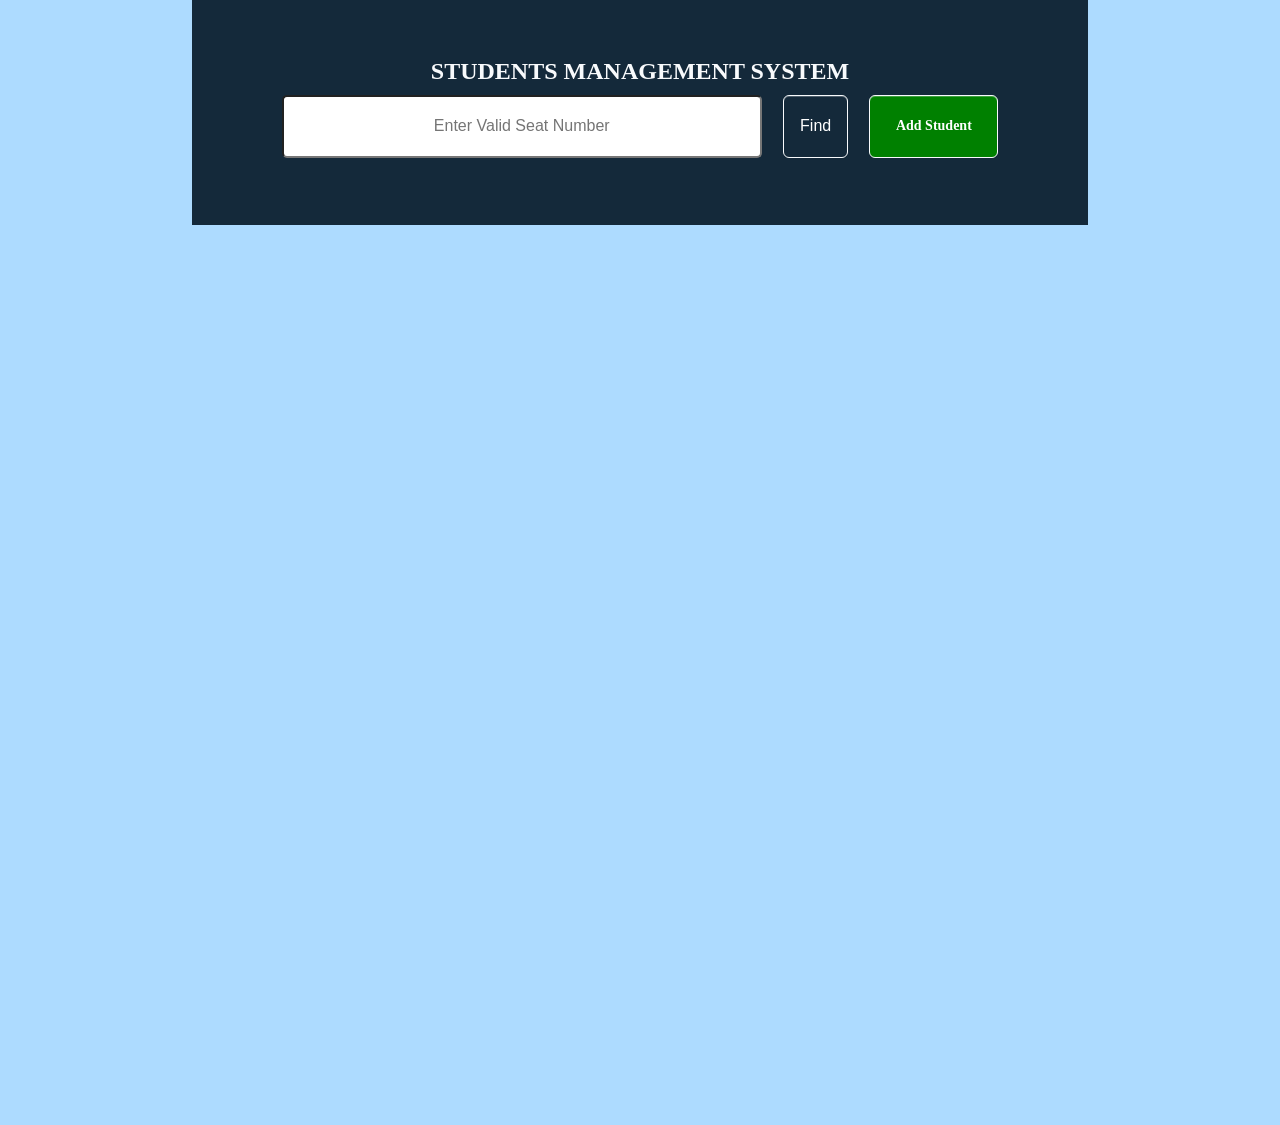
<file: index.html>
<!DOCTYPE html>
<html lang="en">

<head>
    <meta charset="UTF-8">
    <meta name="viewport" content="width=device-width, initial-scale=1.0">
    <title>Document</title>
    <link rel="stylesheet" href="style.css">
</head>

<body>
    <main class="main_section">
        <nav class="first_section">
            <h1>STUDENTS MANAGEMENT SYSTEM</h1>
            <form class="form">
                <input type="text" class="input" id="searchValue" placeholder="Enter Valid Seat Number" />
                <section class="two_btn">
                    <button class="find_btn" id="find_btn">Find</button>
                    <a class="add_stud_btn" href="addStud.html">Add Student</a>
                </section>
            </form>
        </nav>
        <section class="studDetails" id="studDetail">
            <!-- YOUR OUTPUT WILL'BE DISPLAYED INSIDE THIS -->
        </section>
    </main>

    <script src="script.js"></script>
</body>

</html>
</file>
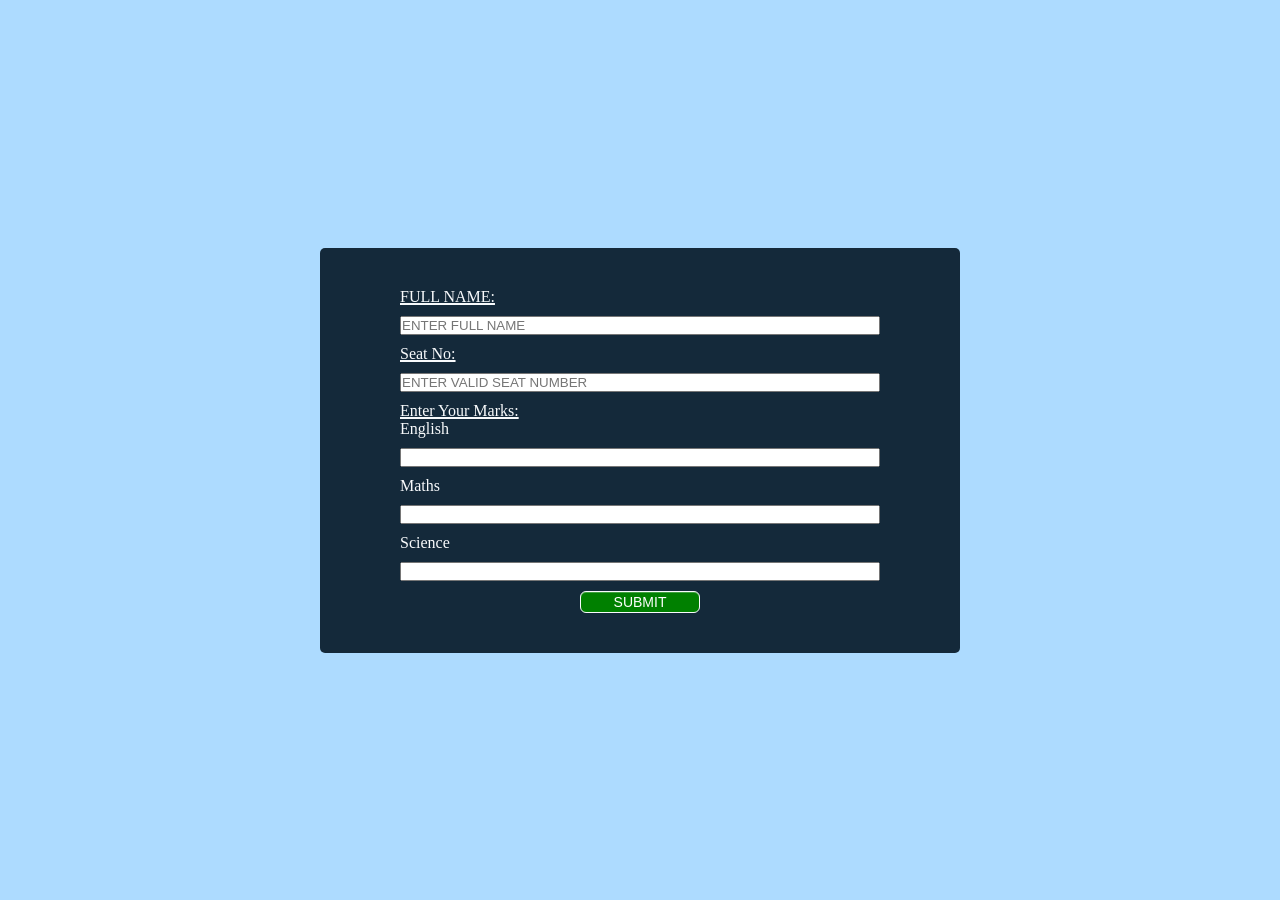
<file: addStud.html>
<!DOCTYPE html>
<html lang="en">

<head>
    <meta charset="UTF-8">
    <meta name="viewport" content="width=device-width, initial-scale=1.0">
    <title>Document</title>
    <link rel="stylesheet" href="style.css">
</head>

<body>
    <main class="main_sec">
        <form class="takingDetails">
            <section class="subTaking">
                <section>
                    <label class="heading">
                        FULL NAME:
                        <input type="text" placeholder="ENTER FULL NAME" class="name" id="uName"/>
                    </label>
                </section>


                <section>
                    <label class="heading">
                        Seat No:
                    </label>
                    <input type="tel" placeholder="ENTER VALID SEAT NUMBER" class="name" id="seatNo"/>
                </section>

                <section>
                    <label class="heading">
                        Enter Your Marks:
                    </label>
                    <br />
                    <label>
                        English
                        <input type="tel" class="name" id="Eng"/>
                    </label>
                    <br />
                    <label>
                        Maths
                        <input type="tel" class="name" id="Math"/>
                    </label>
                    <br />
                    <label>
                        Science
                        <input type="tel" class="name" id="Sci"/>
                    </label>
                </section>

            </section>
            <button type="button" class="submit_Btn" id="submit_bTn">SUBMIT</button>
        </form>
    </main>
    <script src="addStud.js"></script>
</body>

</html>
</file>
<file: style.css>
* {
  padding: 0;
  margin: 0;
  box-sizing: border-box;
}

:root {
  --background-color: #14293A;
  --text-color: #f8fafc;
  --output-background: #14293a;
  --body-background: #ADDBFF;
}

body {
  background-color: var(--body-background);
}

.main_section {
  width: 100%;
  /* 100% HA WIDTH GHENAR */
  height: auto;
  /* AANI HYACHI HEIGHT AASNAR 100vh */
  display: flex;
  flex-direction: column;
  align-items: center;
  justify-self: center;
  /* MAIN SECTION CH POSITION REALTIVE KELI */
}

.first_section {
  width: 70%;
  height: 25vh;
  background-color: var(--background-color);
  text-align: center;
  display: flex;
  flex-direction: column;
  justify-content: center;
  align-items: center;
  /* FIXED AT ON POSITION */
  position: sticky;
  top: 0%;
  /* FOR ADJUSTING THE INDEXING */
  z-index: 10;
}

h1 {
  color: var(--text-color);
}

/* DONE WITH MEDIA */
.form {
  width: 80%;
  height: auto;
  /* background-color: aqua; */
  display: flex;
  flex-direction: row;
  justify-content: space-between;
  margin: 10px 0px 10px 0px;
}

.input {
  width: 67%;
  height: 7vh;
  /* background-color: red; */
  border-radius: 5px;
}

/* DONE WITH MEDIA */
.input::placeholder {
  text-align: center;
  font-size: larger;
}

.two_btn {
  width: 30%;
  height: auto;
  /* background-color: green; */
  display: flex;
  flex-direction: row;
  justify-content: space-between;
  gap: 20px;
}

.find_btn {
  width: 30%;
  height: auto;
  display: inline-block;
  outline: 0;
  cursor: pointer;
  padding: 0px 12px 0px;
  font-size: 16px;
  font-weight: 500;
  line-height: 20px;
  vertical-align: middle;
  border: 1px solid;
  border-radius: 6px;
  color: #ffffff;
  background-color: var(--background-color);
  border-color: var(--text-color);
  box-shadow: rgba(27, 31, 35, 0.04) 0px 1px 0px 0px, rgba(255, 255, 255, 0.25) 0px 1px 0px 0px inset;
  transition: 0.2s cubic-bezier(0.3, 0, 0.5, 1);
  transition-property: color, background-color, border-color;
  min-width: 50px;
}

.find_btn:hover {
  color: var(--background-color);
  background-color: var(--text-color);
  border-color: var(--background-color);
  transition-duration: 0.1s;
}

.add_stud_btn {
  width: 60%;
  height: auto;
  display: flex;
  justify-content: center;
  align-items: center;
  outline: 0;
  cursor: pointer;
  padding: 0px 12px 0px;
  font-size: 14px;
  font-weight: 900;
  line-height: 20px;
  vertical-align: middle;
  border: 1px solid;
  border-radius: 6px;
  color: #ffffff;
  background-color: green;
  border-color: var(--text-color);
  box-shadow: rgba(27, 31, 35, 0.04) 0px 1px 0px 0px, rgba(255, 255, 255, 0.25) 0px 1px 0px 0px inset;
  transition: 0.2s cubic-bezier(0.3, 0, 0.5, 1);
  transition-property: color, background-color, border-color;
  text-decoration: none;
  text-align: center;
}

.add_stud_btn:hover {
  color: green;
  background-color: #ffffff;
  border-color: #ffffff;
  transition-duration: 0.1s;
}

/* TAKING INPUT FROM USER THROUGH FORM */
.main_sec {
  width: 100%;
  height: 100vh;
  /* background-color: rgba(0, 0, 0, 0.892); */
  background-color: var(--body-background);
  display: flex;
  flex-direction: column;
  justify-content: center;
  align-items: center;
}

.takingDetails {
  width: 50%;
  height: auto;
  background-color: var(--background-color);
  color: #f8fafc;
  padding: 40px 20px;
  display: flex;
  flex-direction: column;
  justify-content: center;
  align-items: center;
  border-radius: 5px;

}

.subTaking {
  /* background-color: red; */
  width: 80%;
  height: auto;
}

.name {
  width: 100%;
  margin: 10px 0px;
}

.heading {
  text-decoration: 2px underline var(--text-color);
}

.submit_Btn {
  width: 20%;
  height: auto;
  display: inline-block;
  outline: 0;
  cursor: pointer;
  padding: 0px 12px 0px;
  font-size: 14px;
  font-weight: 500;
  line-height: 20px;
  vertical-align: middle;
  border: 1px solid;
  border-radius: 6px;
  color: #ffffff;
  background-color: green;
  border-color: var(--text-color);
  box-shadow: rgba(27, 31, 35, 0.04) 0px 1px 0px 0px, rgba(255, 255, 255, 0.25) 0px 1px 0px 0px inset;
  transition: 0.2s cubic-bezier(0.3, 0, 0.5, 1);
  transition-property: color, background-color, border-color;
  text-decoration: none;
}

/* OUTPUT SECTION: */
.studDetails {
  width: 70%;
  height: 100vh;
  /* background-color:rgba(0, 0, 0, 0.892); */
  border-radius: 6px;
}

.subSection {
  background-color: var(--output-background);
  color: var(--text-color);
  margin: 10px 0px 5px 0px;
  /* padding-top: 16px; */
  /* padding-bottom: 16px; */
  /* padding-left: 2em; */
  width: 100%;
  max-height: 9vh;
  transition: max-height 0.6s ease;
  overflow: hidden;
}

.subSection:hover {
  max-height: 500px;
  border-radius: 10px;
}


.head {
  /* background-color: var(--text-color); */
  color: var(--text-color);
}

.sName {
  text-decoration: 1px underline var(--background-color);
}

.marks {
  color: var(--body-background);
  font-size: 1.25rem;
  font-weight: 600;
  line-height: 1.4;
}

.deleteBtn,
.editBtn {
  width: 40%;
  height: 1.6em;
  display: inline-block;
  outline: 0;
  cursor: pointer;
  /* padding: 0px 12px 0px; */
  font-size: 14px;
  font-weight: 500;
  line-height: 20px;
  vertical-align: middle;
  border: 1px solid;
  border-radius: 6px;
  color: #ffffff;
  background-color: green;
  border-color: var(--text-color);
  box-shadow: rgba(27, 31, 35, 0.04) 0px 1px 0px 0px, rgba(255, 255, 255, 0.25) 0px 1px 0px 0px inset;
  transition: 0.2s cubic-bezier(0.3, 0, 0.5, 1);
  transition-property: color, background-color, border-color;
  text-decoration: none;
  text-align: center;
}

.fullDiv {
  display: flex;
  flex-direction: row;
  justify-content: space-between;
  padding: 16px 16px 16px 16px;
}

.userSub {
  margin-left: 10px;
}

.twoBtn {
  width: 30%;
  height: auto;
  display: flex;
  flex-direction: row;
  justify-content: space-evenly;
}

/* ALWAYS WRITE THE MEDIA QUERY IN INCREASING -> DECREASING ORDER */
@media (max-width:1200px) {
  .first_section {
    width: 70%;
    height: auto;
    padding: 16px 8px;
  }

  h1 {
    font-size: 32px;
  }

  .form {
    width: 100%;
    /* flex-direction: column; */
    gap: 30px;
    display: flex;
    flex-direction: row;
    justify-content: space-evenly;
    margin: 10px 0px 10px 0px;
  }

  .input {
    width: 50%;
    height: 42px;
  }

  .head {
    width: 60%;
    height: auto;
  }

  .two_btn {
    width: 40%;
    height: auto;
    /* background-color: green; */
    display: flex;
    flex-direction: row;
    justify-content: space-between;
    gap: 5px;
  }

  .twoBtn {
    width: 40%;
    height: auto;
  }

  .takingDetails {
    width: 75%;
    padding: 20px 12px;
  }

  .subTaking {
    width: 100%;
  }

  .studDetails {
    width: 70%;
  }

  .marks {
    font-size: 1.25rem;
    font-weight: 600;
    line-height: 1.4;
  }
}

@media (max-width:921px) {
  .sName {
    font-size: 24px;
  }
}

@media (max-width:868px) {
  .input {
    width: 50%;
    height: 42px;
  }

  .head {
    width: 60%;
    height: auto;
  }

  .twoBtn {
    width: 40%;
    height: auto;
  }

  .two_btn {
    width: 40%;
    height: auto;
  }

  h1 {
    font-size: 30px;
  }

  .sName {
    font-size: 20px;
  }

  .marks {
    font-size: 18px;
    font-weight: 600;
    line-height: 1.4;
  }
}

@media (max-width:797px) {
  h1 {
    font-size: 28px;
  }

  .head {
    width: 65%;
    height: auto;
  }

  .sName {
    font-size: 20px
  }

  #seatNo {
    font-size: 22px;
  }

  .twoBtn {
    width: 35%;
    height: auto;
  }
}

@media (max-width:721px) {
  h1 {
    font-size: 26px;
  }

  .sName {
    font-size: 19px;
  }
}

@media (max-width:686px) {
  .sName {
    font-size: 18px;
  }

  #seatNo {
    font-size: 18px;
  }

  .subSection {
    max-height: 8vh;
  }
}

@media (max-width:670px) {
  .form {
    width: 100%;
    flex-direction: column;
  }

  .input {
    width: 100%;
    height: 32px;
  }

  .two_btn {
    width: 100%;
    margin-top: -18px;
  }

  .find_btn {
    width: 45%;
  }

  .add_stud_btn {
    width: 45%;
  }

  h1 {
    font-size: 24px;
  }

  .head {
    width: 100%;
    height: auto;
    /* background-color: violet; */
    margin-bottom: 5px;
  }

  .fullDiv {
    display: flex;
    flex-direction: column;
    align-items: center;
  }

  .sName {
    font-size: 24px;
  }

  #seatNo {
    font-size: 22px;
  }

  .subSection {
    max-height: 9vh;
  }

  .twoBtn {
    /* background-color: red; */
    width: 100%;
    height: auto;
    margin-top: 5px;
  }
}

@media (max-width:621px) {
  h1 {
    font-size: 22px;
  }

  .input {
    width: 100%;
    height: 28px;

    ::placeholder {
      text-align: center;
    }
  }

  .sName {
    font-size: 22px;
  }

  #seatNo {
    font-size: 20px;
  }

  .deleteBtn,
  .editBtn {
    height: 1.5em;
    font-size: 12px;
    text-align: center;
    padding-bottom: 20px;
  }
}

@media (max-width:571px) {
  h1 {
    font-size: 20px;
  }

  .sName {
    font-size: 20px;
  }

  #seatNo {
    font-size: 20px;
  }
}

@media (max-width:521px) {
  h1 {
    font-size: 18px;
  }
}

@media (max-width:484px) {
  h1 {
    font-size: 17px;
  }

  .sName {
    font-size: 18px;
  }

  #seatNo {
    font-size: 17px;
  }

  .subSection {
    max-height: 8vh;
  }

  .marks {
    font-size: 16px;
  }
}

@media (max-width:446px) {
  h1 {
    font-size: 16px;
  }

  .sName {
    font-size: 17px;
  }

  #seatNo {
    font-size: 16px;
  }

  .marks {
    font-size: 14px;
  }

}

@media (max-width:421px) {
  h1 {
    font-size: 15px;
  }
}

@media (max-width:418px) {
  h1 {
    font-size: 14px;
  }

  .sName {
    font-size: 14px;
  }

  #seatNo {
    font-size: 14px;
  }

  .subSection {
    max-height: 7.2vh;
  }

  .two_btn {
    width: 100%;
  }

  .find_btn,
  .add_stud_btn {
    width: 100%;
  }
}

@media (max-width:372px) {
  h1 {
    font-size: 13px;
  }

  .input {
    width: 100%;
    height: 24px;
  }
}

@media (max-width:353px) {
  h1 {
    font-size: 13px;
  }

  .sName {
    font-size: 13px;
  }

  #seatNo {
    font-size: 13px;
  }

  .subSection {
    max-height: 6.8vh;
  }
}
@media (max-width:347px) {
  h1{
    font-size: 12px;
  }
}
@media (max-width:330px) {
  .sName{
    font-size: 12px;
  }
  #seatNo{
    font-size: 12px;
  }
  .subSection {
    max-height:6.2vh;
  }
  .marks{
    font-size: 12px;
  }
}
@media (max-width:322px) {
  h1{
    font-size: 11px;
  }
  .input{
    height:20px;
  }
  .input::placeholder{
    font-size: 13px;
  }
}
@media (max-width:320px) {
  .find_btn{
    width: 35%;
  }
  .add_stud_btn{
    width: 60%;
  }
  .input::placeholder{
    font-size: 12px;
  }
}
</file>
